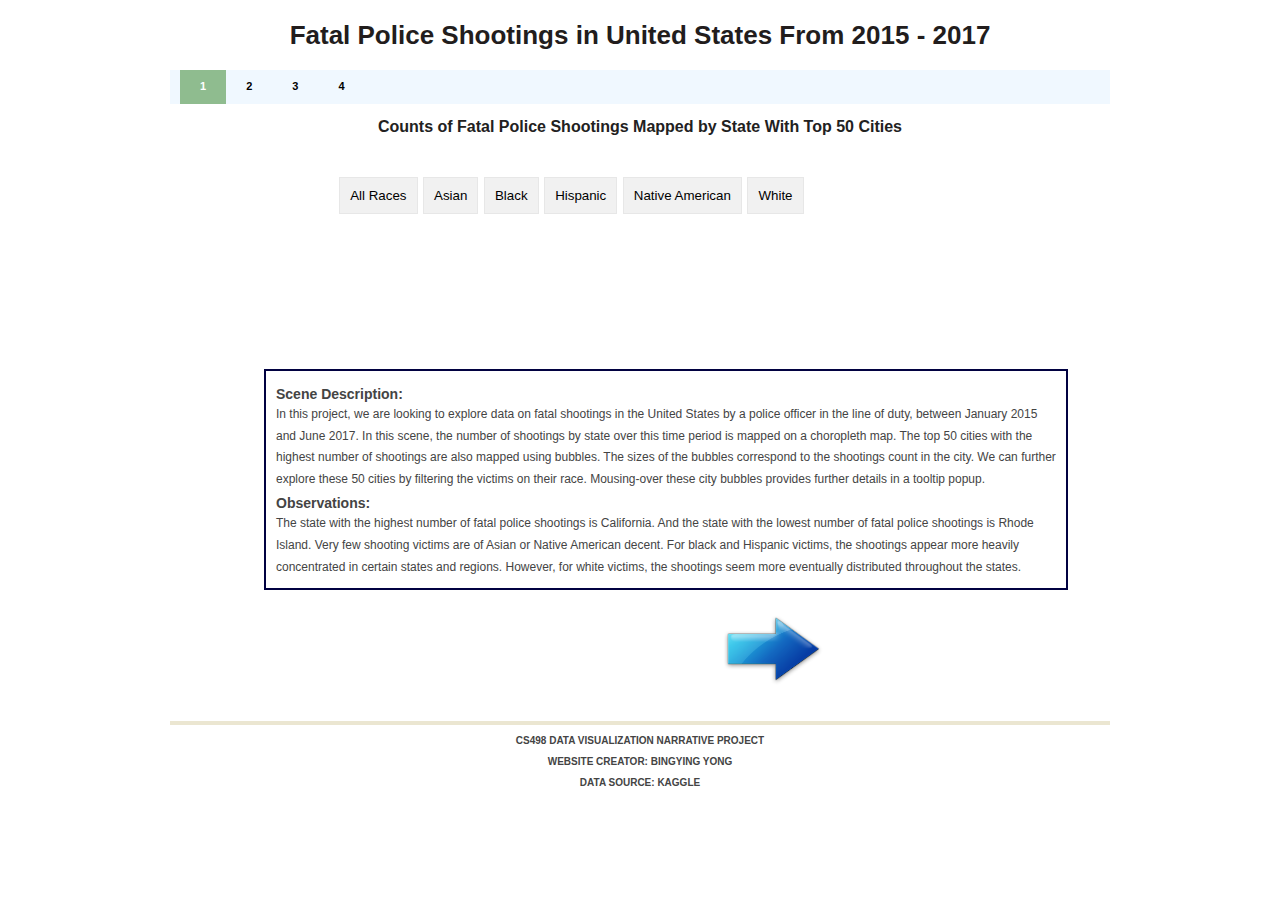
<file: index.html>
<!DOCTYPE html>
<html>

<!-- set head -->
<head>

<meta charset="utf-8">

<!-- Load d3 -->
<script src="https://d3js.org/d3.v4.js"></script>

<!-- set title -->
<title>CS498 Data Visualization Narrative Project</title>
  
<!-- set style -->
<link href="style.css" rel="stylesheet" type="text/css" media="screen" />
<style type="text/css">
  body,td,th {
	font-family: Verdana, Geneva, sans-serif;
	font-size: 20px;
  }
</style>
</head>

<!-- set body -->
<body>

  <!-- set title -->
  <div id="header">
      <h4>Fatal Police Shootings in United States From 2015 - 2017</h4>
  </div>

  <!-- set menu -->
  <div id="menu">
      <ul>
          <li class="current_page_item"><a href="index.html">1</a></li>
          <li><a href="topten.html">2</a></li>
          <li><a href="line.html">3</a></li>         
          <li><a href="scatter.html">4</a></li>
    </ul>
  </div>

  <!-- set page / main content -->
  <div id="page">       
    <div id ="content">
      <div class="post">

        <!-- set title of visualization -->
        <div id = "centertitle">
            <a>Counts of Fatal Police Shootings Mapped by State With Top 50 Cities</a>  
        </div>
      
        <!-- create buttons to filter map by race -->
        <div id = "buttonrow2">
        <div>
            <button class="button" onclick="filterSelection('All')">All Races</button>
            <button class="button" onclick="filterSelection('Asian')">Asian</button>
            <button class="button" onclick="filterSelection('Black')">Black</button>
            <button class="button" onclick="filterSelection('Hispanic')">Hispanic</button>
            <button class="button" onclick="filterSelection('Native American')">Native American</button>
            <button class="button" onclick="filterSelection('White')">White</button>
        
        </div>

        <svg></svg>


        <script>
          filterSelection("All");

          function filterSelection (category){

            d3.selectAll("svg > *").remove();

            // set the dimensions and margins of the graph
            var margin = {top: 20, right: 0, bottom: 0, left: 0},
                width = 780 - margin.left - margin.right,
                height = 660 - margin.top - margin.bottom;

            //create SVG element
            var svg = d3.select("svg")
              .attr("width", width + margin.left + margin.right)
              .attr("height", height + margin.top + margin.bottom)
              .append("g")
              .attr("transform",
                    "translate(" + margin.left + "," + margin.top + ")");


            
            var projection = d3.geoAlbersUsa()
                  .translate([width/2, height/2]);

            //create path
            var path = d3.geoPath(projection);
            
            //set the color scale for the choropleth map
            var color =  d3.scaleLinear()
              .domain([0, 10, 25, 50, 100, 450])
              .range(["#e6eeff", "#b3ccff", "#4d88ff", "#0055ff", "#003cb3", "#001a4d"]);
   
            // Add a scale for bubble size
            var size = d3.scaleLinear()
              .domain([1,31])  
              .range([1, 30])  


            //load in GeoJSON data for US at state level
            d3.json("https://raw.githubusercontent.com/byyong/NarrativeProject/master/us-states.json", function(json) 
            {

              //load in csv data for # of shootings per state
              d3.csv("https://raw.githubusercontent.com/byyong/NarrativeProject/master/CountbyState.csv", function(data) 
              {

                var max = d3.max(data, function(d) { return +d.value;} );
                var min = d3.min(data, function(d) { return +d.value;} );

                //merge the csv data and GeoJSON
                for (var i = 0; i < data.length; i++) 
                {
                      
                  //get state name
                  var mystate = data[i].state;
                  
                  //get count. convert to float
                  var statevalue = parseFloat(data[i].value);

                  //get state abbrev
                  var stateabbrev = data[i].Abbrev;
              
                  //get the corresponding state inside the GeoJSON
                  for (var j = 0; j < json.features.length; j++) 
                  {
                    //get the state name in GeoJson
                    var jsonState = json.features[j].properties.name;
              
                    //set the count in Json for the state
                    if (mystate == jsonState) 
                    {
                      json.features[j].properties.value = statevalue;
                      json.features[j].properties.abbrev = stateabbrev;
                      
                      break;
                        
                    }
                  }		
                }        


                //define a linear gradient legend
                var linearGradient = svg.append('linearGradient')
                    .attr('id', 'linear-gradient')
                      .attr("x1", "0%")
                      .attr("y1", "0%")
                      .attr("x2", "100%")
                      .attr("y2", "0%");

                //add the color definitions corresponding to the data points in percentage format
                linearGradient.selectAll("stop")
                  .data([
                    {offset: "0%", color: "#e6eeff"},
                    {offset: "2.5%", color: "#b3ccff"},
                    {offset: "6.25%", color: "#4d88ff"},
                    {offset: "12.5%", color: "#0055ff"},
                    {offset: "25%", color: "#003cb3"},
                    {offset: "100%", color: "#001a4d"}
                  ])
                  .enter().append("stop")
                  .attr("offset", function(d) { 
                    return d.offset; 
                  })
                  .attr("stop-color", function(d) { 
                    return d.color; 
                  });

                //add a title to the legend
                svg.append("text")
                  .attr("class", "legendTitle")
                  .attr("x", 0)
                  .attr("y", 20)
                  .style("text-anchor", "left")
                  .style("font-size", "12px")
                  .text("# of Fatal Police Shootings");

                //fill in a rectangle with the gradient
                svg.append("rect")
                  .attr("x", 0)
                  .attr("y", 30)
                  .attr("width", 500)
                  .attr("height", 15)
                  .style("fill", "url(#linear-gradient)");

                //create an axis for the legend and apply
                var legendaxis = d3.scaleLinear()
                  .domain([0, 450])
                  .range([0, 500]);

                svg
                  .attr("class", "axis")
                  .append("g")
                  .attr("transform", "translate(0, 40)")
                  .call(d3.axisBottom(legendaxis));



                //create one path per GeoJSON feature
                svg.append("g").selectAll("path")
                    .data(json.features)
                    .enter()
                    .append("path")
                    .attr("d", path)
                    .style("fill", function(d) 
                    {
                        //Get count value
                        var value = d.properties.value;
                        
                        //get the corresponding color
                        return color(value);
                    })

                //add state label
                svg.append("g").selectAll("statelabel")
                    .data(json.features)
                    .enter()
                    .append("text")
                    .attr("transform", function(d) {return "translate(" + path.centroid(d) + ")";})
                    .text(function(d) {return d.properties.abbrev})
                    .style("font-size", "12px")

                  //add annotations for max and min states 
                                  //add annotation box
                svg.append("rect")
                    .attr("x", 0).attr("y", 400)
                    .attr("width", 140)
                    .attr("height", 50)
                    .attr("stroke", "#c46608")
                  	.attr("fill-opacity","0")
                  svg.append("line")
                      .attr("x1", 40)
                      .attr("x2", 40)
                      .attr("y1", 350)
                      .attr("y2", 400)
                      .attr("stroke", "grey")
                      .attr("stroke-dasharray", "4")
                  svg.append("text")
                      .attr("x", 1)
                      .attr("y", 420)
                      .style("font-size", "12px")
                      .text("Max State: California")
                    svg.append("text")
                      .attr("x", 1)
                      .attr("y", 440)
                      .style("font-size", "12px")
                      .text(max + " Shootings")

                  svg.append("rect")
                    .attr("x", 598).attr("y", 90)
                    .attr("width", 155)
                    .attr("height", 50)
                    .attr("stroke", "#c46608")
                  	.attr("fill-opacity","0")
                  svg.append("line")
                      .attr("x1", 680)
                      .attr("x2", 740)
                      .attr("y1", 140)
                      .attr("y2", 210)
                      .attr("stroke", "grey")
                      .attr("stroke-dasharray", "4")
                  svg.append("text")
                      .attr("x", 600)
                      .attr("y", 110)
                      .style("font-size", "12px")
                      .text("Min State: Rhode Island")
                    svg.append("text")
                      .attr("x", 600)
                      .attr("y", 130)
                      .style("font-size", "12px")
                      .text(min + " Shootings")


                d3.csv("https://raw.githubusercontent.com/byyong/NarrativeProject/master/CountbyRace.csv", function(d2) {

  
                  //add circles representing the top 50 cities by killing count
                  svg.selectAll("circle")
                    .data(d2)
                    .enter()
                    .filter(function(d) {return d.Race == category})
                    .append("circle")
                      .attr("cx", function(d){ return projection([parseInt(d.Lon), parseInt(d.Lat)])[0]; })
                      .attr("cy", function(d){ return projection([parseInt(d.Lon), parseInt(d.Lat)])[1]; })
                      .attr("r", function(d){ return size(parseInt(d.Count)); })
                      .style("fill", "#c46608")
                      .attr("stroke", "#c46608")
                      .attr("stroke-width", 0.3)
                      .attr("fill-opacity", 0.7)

                      .append("title")
                      .text(function(d) {
                          return d.City + "\nRace: " + d.Race + "\n" + parseInt(d.Count) + " fatal shootings";
                        });

                });

              });
            });
          }

          // Add active class to the current button
          var header = document.getElementById("buttonrow2");
          var buttons = header.getElementsByClassName("button");
          for (var i = 0; i < buttons.length; i++) 
          {
            buttons[i].addEventListener("click", function() 
            {
              var current = document.getElementsByClassName("active");
              current[0].className = current[0].className.replace(" active", "");
              this.className += " active";
            });
          }

        </script>

    </div>
  </div>

     <!-- set text box for additional details -->
      <div id = "centertext">
        <a>Scene Description: </a>
        <p>In this project, we are looking to explore data on fatal shootings in the United States by a police officer in the line of duty, between January 2015 and June 2017. In this scene, the number of shootings by state over this time period is mapped on a choropleth map. The top 50 cities with the highest number of shootings are also mapped using bubbles. The sizes of the bubbles correspond to the shootings count in the city. We can further explore these 50 cities by filtering the victims on their race. Mousing-over these city bubbles provides further details in a tooltip popup. </p>
        <a>Observations: </a>
        <p>The state with the highest number of fatal police shootings is California. And the state with the lowest number of fatal police shootings is Rhode Island. Very few shooting victims are of Asian or Native American decent. For black and Hispanic victims, the shootings appear more heavily concentrated in certain states and regions. However, for white victims, the shootings seem more eventually distributed throughout the states.  </p>
    
      </div>
  
      <!-- set forward and backward buttons -->
      <div id ="buttonrow"> 
  
        <div class="columnleft ">
          <p><img src="blank.jpg" alt="" width="100" height="70" /></a></p>
        </div>
        <div class="columnright">
            <p><a href="topten.html"><img src="right.png" alt="" width="100" height="70" /></a></p>
        </div>
      </div>


      
    </div>
  </div>
  <!-- end main page -->

  <!-- clear style -->
  <div style="clear: both;"></div>

  <!-- set footer -->
  <div id="footer">
    <p>CS498 Data Visualization Narrative Project</p>
    <p>Website Creator: Bingying Yong</p>
    <p><a href="https://www.kaggle.com/kwullum/fatal-police-shootings-in-the-us">Data Source: Kaggle</a></p>
  </div>
</body>
</html>
</file>
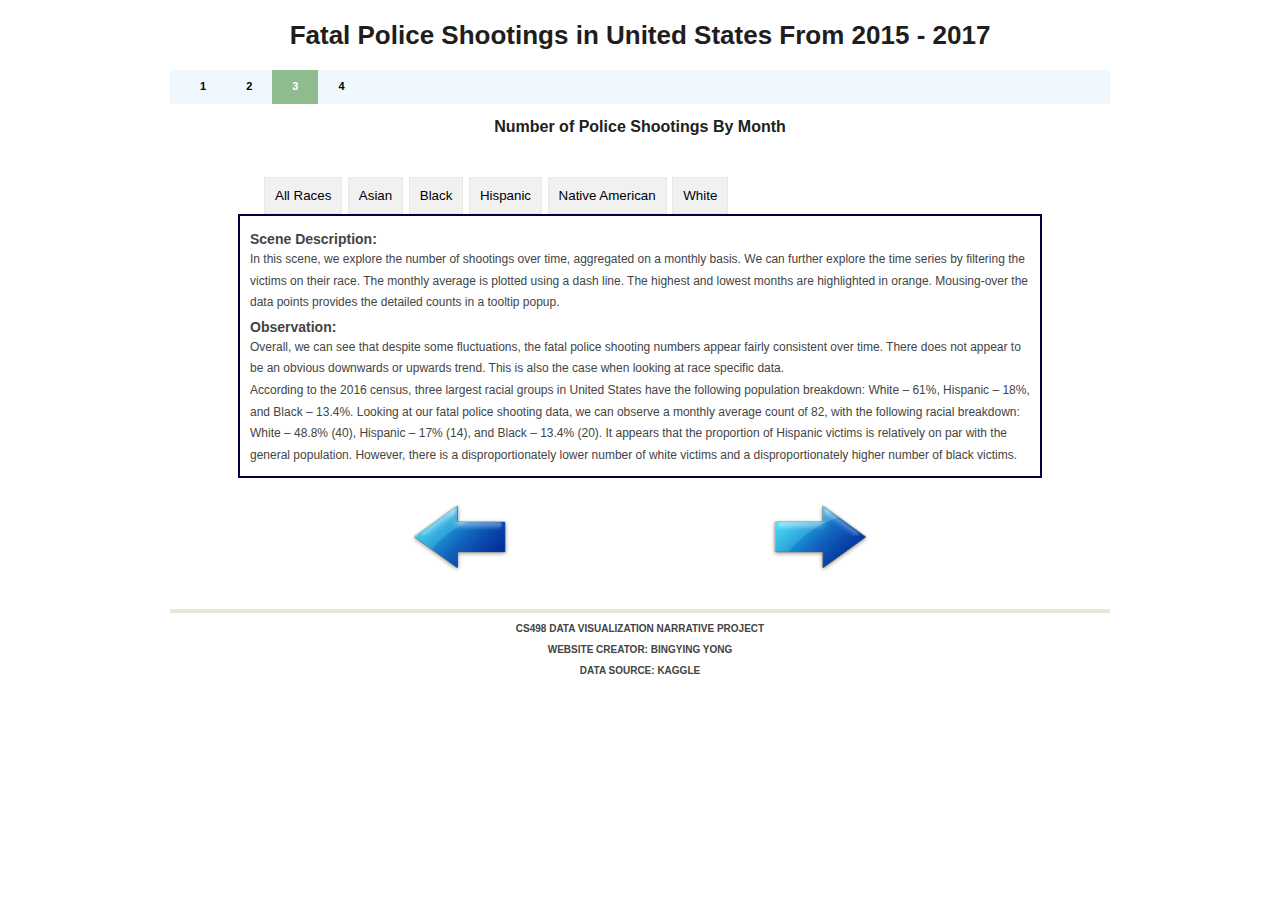
<file: line.html>
<!DOCTYPE html>
<html>

<!-- set head -->
<head>

<meta charset="utf-8">

<!-- Load d3 -->
<script src="https://d3js.org/d3.v4.js"></script>

<!-- set title -->
<title>CS498 Data Visualization Narrative Project</title>
  
<!-- set style -->
<link href="style.css" rel="stylesheet" type="text/css" media="screen" />
<style type="text/css">
  body,td,th {
	font-family: Verdana, Geneva, sans-serif;
	font-size: 20px;
  }
</style>
</head>

<!-- set body -->
<body>

  <!-- set title -->
  <div id="header">
      <h4>Fatal Police Shootings in United States From 2015 - 2017</h4>
  </div>

  <!-- set menu -->
  <div id="menu">
      <ul>
          <li><a href="index.html">1</a></li>
          <li ><a href="topten.html">2</a></li>
          <li class="current_page_item"><a href="line.html">3</a></li>
          <li><a href="scatter.html">4</a></li>
    </ul>
  </div>

  <!-- set page / main content -->
  <div id="page">       
    <div id ="content">
      <div class="post">

        <!-- set title of visualization -->
        <div id = "centertitle">
            <a>Number of Police Shootings By Month</a>  
        </div>
        <div>
            <button class="button" onclick="filterSelection('All Races')">All Races</button>
            <button class="button" onclick="filterSelection('Asian')">Asian</button>
            <button class="button" onclick="filterSelection('Black')">Black</button>
            <button class="button" onclick="filterSelection('Hispanic')">Hispanic</button>
            <button class="button" onclick="filterSelection('Native American')">Native American</button>
            <button class="button" onclick="filterSelection('White')">White</button>
          
        </div>

        <div id="myvisualization"></div>


        <script>

          filterSelection("All Races");

          function filterSelection (category){

            d3.selectAll("#myvisualization > *").remove();

            // set the dimensions and margins of the graph
            var margin = {top: 10, right: 30, bottom: 50, left: 50},
                width = 780 - margin.left - margin.right,
                height = 660 - margin.top - margin.bottom;

            //create SVG element
            var svg = d3.select("#myvisualization").append("svg")
              .attr("width", width + margin.left + margin.right)
              .attr("height", height + margin.top + margin.bottom)
              .append("g")
              .attr("transform",
                    "translate(" + margin.left + "," + margin.top + ")");

              
            //load in csv
            d3.csv("https://raw.githubusercontent.com/byyong/NarrativeProject/master/timeseries.csv", function(data) {
              
                //change value to number format
                data.forEach(function(d) {
                    d.value = +d.value;
                });

                
                // sort data by date ascending
                data.sort(function(a, b) {
                    return a.date - b.date;
                });

                //get subset of data for top10
                var subsetdata = data.filter(function (d){
                    return d.race == category;
                });

                //get average, max, and min monthly shooting
                var avgcount = d3.mean(subsetdata, function(d) { return +d.value;} );
                var max = d3.max(subsetdata, function(d) { return +d.value;} );
                var min = d3.min(subsetdata, function(d) { return +d.value;} );

                //set axis
                var x = d3.scaleBand()
                    .domain(subsetdata.map(function(d) {return d.date; }))
                    .range([0, width ])
                    .padding(0.2);

                svg.append("g")
                    .attr("transform", "translate(0," + height + ")")
                    .call(d3.axisBottom(x))
                    .selectAll("text")
                    .style("text-anchor", "end")
                    .attr("y", 0)
                    .attr("x", -10)
                    .attr("transform", "rotate(-60)");

                var y = d3.scaleLinear()
                    .domain([0, d3.max(subsetdata, function(d) {return d.value; })])
                    .range([height, 0]);

                svg.append("g")
                    .call(d3.axisLeft(y)
                    .tickFormat(function(d){
                          if ( d % 1 === 0 ) {
                            return d3.format('.0f')(d);
                          }else {return '';}
                      }));


                svg.append("text")
                    .attr("transform", "rotate(-90)")
                    .attr("y", 0 - margin.left)
                    .attr("x", 0 - (height / 2))
                    .attr("dy", "0.75em")
                    .attr("font-size", "12px")
                    .style("text-anchor", "middle")
                    .text("# of Fatal Police Shootings");     

                //add the line
                svg.append("path")
                .datum(subsetdata)
                .attr("fill", "none")
                .attr("stroke", "#002b80")
                .attr("stroke-width", 1.5)
                .attr("d", d3.line()
                    .x(function(d) { return x(d.date) })
                    .y(function(d) { return y(d.value) })
                    )

                //add the points
                svg
                .append("g")
                .selectAll("circle")
                .data(subsetdata)
                .enter()
                .append("circle")
                    .attr("cx", function(d) { return x(d.date) } )
                    .attr("cy", function(d) { return y(d.value) } )
                    .attr("r", 5)
                    .attr("fill", "#002b80")
                .append("title")
                .text(function(d) {
                    return d.date + ": " + d.value + " Police Shootings";
                    });   

                  //highlight max and min
                  svg
                .append("g")
                .selectAll("circle")
                .data(subsetdata)
                .enter()
                .filter(function(d) { return (d.value == max || d.value == min); })
                .append("circle")
                    .attr("cx", function(d) { return x(d.date) } )
                    .attr("cy", function(d) { return y(d.value) } )
                    .attr("r", 5)
                    .attr("fill", "#c46608")
                .append("title")
                .text(function(d) {
                    return d.date + ": " + d.value + " Police Shootings";
                    });   



                  //add a horizontal line to represent the avg monthly count
                  svg
                    .append("line")
                      .data(subsetdata)
                      .attr("x1", 0)
                      .attr("x2", 780 - margin.left - margin.right)
                      .attr("y1", y(avgcount))
                      .attr("y2", y(avgcount))
                      .attr("stroke", "grey")
                      .attr("stroke-dasharray", "4")
                  svg.append("text")
                      .attr("x", 600)
                      .attr("y", y(avgcount)-2)
                    .style("font-size", "12px")
                    .text("Monthly Average")
     
                //add annotation box
                svg.append("rect")
                    .attr("x", 10).attr("y", 500)
                    .attr("width", 500)
                    .attr("height", 90)
                    .attr("stroke", "#c46608")
                    .attr("fill-opacity","0")
                 svg.append("text")
                    .attr("x", 25).attr("y", 530)
                    .style("font-size", "12px")
                    .text(
                      "Average # of fatal police shootings per month: " + Math.round(avgcount) + " (dash line)" )
                  svg.append("text")
                    .attr("x", 25).attr("y", 550)
                    .style("font-size", "12px")
                    .text("Maximum # of fatal police shootings per month: " + max  + " (highlighted in orange)" ) 
                  svg.append("text")
                    .attr("x", 25).attr("y", 570)
                    .style("font-size", "12px")
                    .text("Minimum # of fatal police shootings per month: " + min  + " (highlighted in orange)" ) 

            });


          };

          // Add active class to the current button
          var header = document.getElementById("buttonrow2");
          var buttons = header.getElementsByClassName("button");
          for (var i = 0; i < buttons.length; i++) 
          {
            buttons[i].addEventListener("click", function() 
            {
            var current = document.getElementsByClassName("active");
            current[0].className = current[0].className.replace(" active", "");
            this.className += " active";
            });
          }

        </script>

    </div>
  </div>

     <!-- set text box for additional details -->
      <div id = "centertext">
        <a>Scene Description: </a>
        <p>In this scene, we explore the number of shootings over time, aggregated on a monthly basis. We can further explore the time series by filtering the victims on their race. The monthly average is plotted using a dash line. The highest and lowest months are highlighted in orange. Mousing-over the data points provides the detailed counts in a tooltip popup. </p>
        <a>Observation: </a>
        <p>Overall, we can see that despite some fluctuations, the fatal police shooting numbers appear fairly consistent over time. There does not appear to be an obvious downwards or upwards trend. This is also the case when looking at race specific data.</p>
        <p>According to the 2016 census, three largest racial groups in United States have the following population breakdown: White – 61%, Hispanic – 18%, and Black – 13.4%. Looking at our fatal police shooting data, we can observe a monthly average count of 82, with the following racial breakdown: White – 48.8% (40), Hispanic – 17% (14), and Black – 13.4% (20). It appears that the proportion of Hispanic victims is relatively on par with the general population. However, there is a disproportionately lower number of white victims and a disproportionately higher number of black victims.</p>
    
      </div>
  
      <!-- set forward and backward buttons -->
      <div id ="buttonrow"> 
  
        <div class="columnleft ">
            <p><a href="topten.html"><img src="left.png" alt="" width="100" height="70" /></a></p>
        </div>
        <div class="columnright">
            <p><a href="scatter.html"><img src="right.png" alt="" width="100" height="70" /></a></p>
        </div>
      </div>
    </div>
  </div>
  <!-- end main page -->

  <!-- clear style -->
  <div style="clear: both;"></div>

  <!-- set footer -->
  <div id="footer">
    <p>CS498 Data Visualization Narrative Project</p>
    <p>Website Creator: Bingying Yong</p>
    <p><a href="https://www.kaggle.com/kwullum/fatal-police-shootings-in-the-us">Data Source: Kaggle</a></p>
  </div>
</body>
</html>
</file>
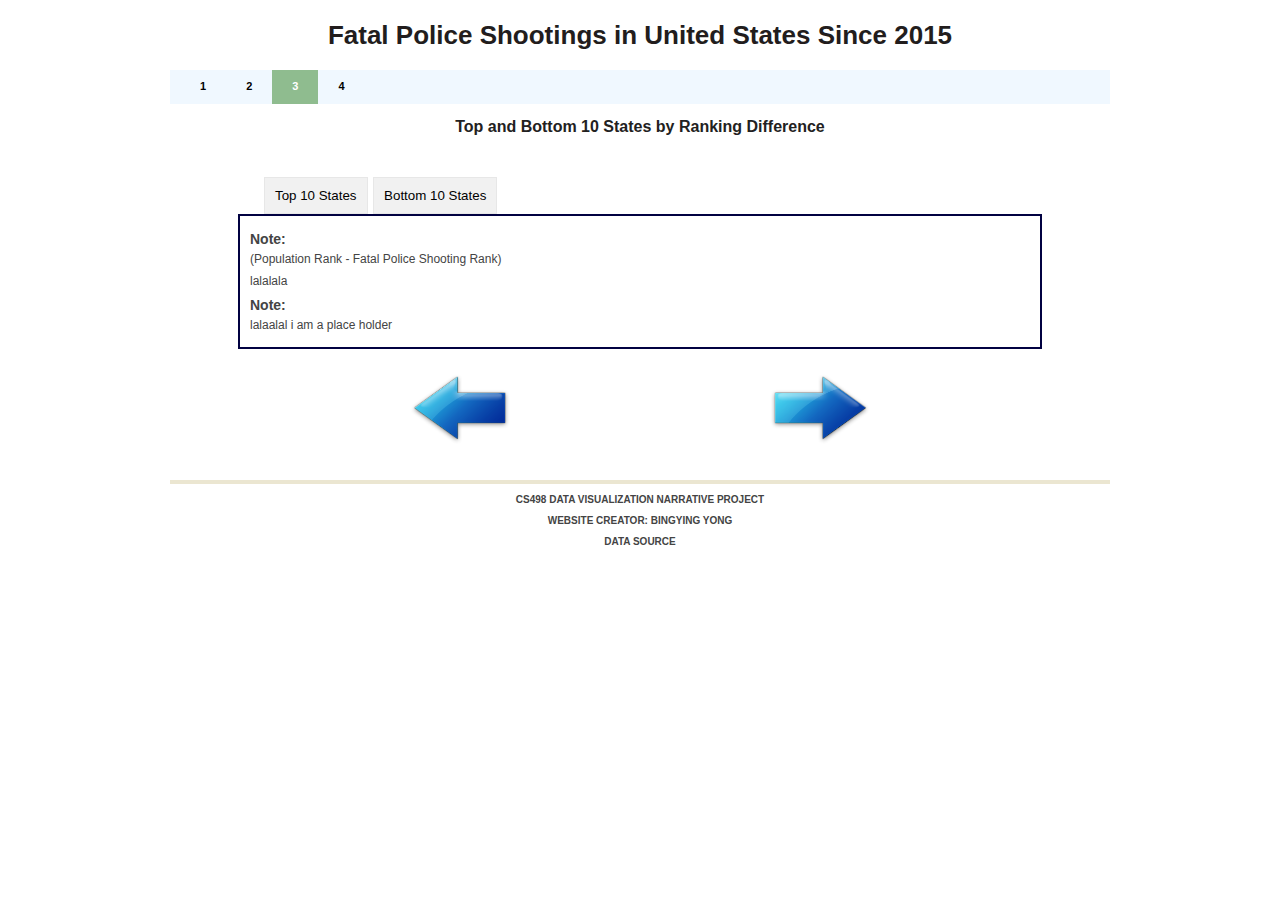
<file: rankdiff.html>
<!DOCTYPE html>
<html>

<!-- set head -->
<head>

<meta charset="utf-8">

<!-- Load d3 -->
<script src="https://d3js.org/d3.v4.js"></script>

<!-- set title -->
<title>CS498 Data Visualization Narrative Project</title>
  
<!-- set style -->
<link href="style.css" rel="stylesheet" type="text/css" media="screen" />
<style type="text/css">
  body,td,th {
	font-family: Verdana, Geneva, sans-serif;
	font-size: 20px;
  }
</style>
</head>

<!-- set body -->
<body>

  <!-- set title -->
  <div id="header">
      <h4>Fatal Police Shootings in United States Since 2015</h4>
  </div>

  <!-- set menu -->
  <div id="menu">
      <ul>
          <li><a href="index.html">1</a></li>
          <li><a href="topten.html">2</a></li>
          <li class="current_page_item"><a href="rankdiff.html">3</a></li>      
          <li><a href="scatter.html">4</a></li>
    </ul>
  </div>

  <!-- set page / main content -->
  <div id="page">       
    <div id ="content">
      <div class="post">

        <!-- set title of visualization -->
        <div id = "centertitle">
            <a>Top and Bottom 10 States by Ranking Difference</a>
        </div>
        <div>
            <button class="button" onclick="filterSelection('Top 10')">Top 10 States</button>
            <button class="button" onclick="filterSelection('Bottom 10')">Bottom 10 States</button>
        
        </div>

        <div id="myvisualization"></div>


        <script>

          filterSelection("Top 10");

          function filterSelection (category){

            d3.selectAll("#myvisualization > *").remove();

            // set the dimensions and margins of the graph
            var margin = {top: 30, right: 30, bottom: 30, left: 60},
                width = 780 - margin.left - margin.right,
                height = 660 - margin.top - margin.bottom;

            //create SVG element
            var svg = d3.select("#myvisualization").append("svg")
              .attr("width", width + margin.left + margin.right)
              .attr("height", height + margin.top + margin.bottom)
              .append("g")
              .attr("transform",
                    "translate(" + margin.left + "," + margin.top + ")");

              
            //load in csv
            d3.csv("https://raw.githubusercontent.com/byyong/NarrativeProject/master/staterankdiff.csv", function(data) {
              
              //change value to number format
              data.forEach(function(d) {
                d.rankdiff = +d.rankdiff;
              });

              if (category == 'Top 10'){

              
                // sort data descending
                data.sort(function(a, b) {
                  return b.rankdiff - a.rankdiff;
                });

                //get subset of data for top10
                var subsetdata = data.filter(function (d){
                    return d.group == category;
                });

                //set axis
                var x = d3.scaleBand()
                  .domain(subsetdata.map(function(d) {return d.state; }))
                  .range([0, width ])
                  .padding(0.2);

                svg.append("g")
                  .attr("transform", "translate(0," + height + ")")
                  .call(d3.axisBottom(x));

                // Add Y axis
                var y = d3.scaleLinear()
                  .domain([0, d3.max(subsetdata, function(d) {return d.rankdiff; })])
                  .range([height, 0]);

                svg.append("g")
                  .call(d3.axisLeft(y));

                svg.append("text")
                    .attr("transform", "rotate(-90)")
                    .attr("y", 0 - margin.left)
                    .attr("x",0 - (height / 2))
                    .attr("dy", "0.75em")
                    .attr("font-size", "12px")
                    .style("text-anchor", "middle")
                    .text("Ranking Diff (Population Rank - Police Shooting Rank)");   

                svg.append("g").selectAll("bar")
                .data(subsetdata)
                .enter().append("rect")
                .style("fill", "#002b80")
                .attr("x", function(d) { return x(d.state); })
                .attr("width", x.bandwidth())
                .attr("y", function(d) { return y(d.rankdiff); })
                .attr("height", function(d) { return height - y(d.rankdiff); })
                .append("title")
                .text(function(d) {
                    return d.state + "\nPolice Shooting Rank: " + d.rank + "\nPopulation Rank: " + d.poprank + "\nRank Difference: " + d.rankdiff;
                }); 

              }else{

                // sort data ascending
                data.sort(function(a, b) {
                  return a.rankdiff - b.rankdiff;
                });

                //get subset of data for bottom 10
                var subsetdata = data.filter(function (d){
                    return d.group == category;
                });

                //set axis
                var x = d3.scaleBand()
                  .domain(subsetdata.map(function(d) {return d.state; }))
                  .range([0, width ])
                  .padding(0.2);

                svg.append("g")
                  .attr("transform", "translate(0," + 0 + ")")
                  .call(d3.axisTop(x));

                // Add Y axis
                var y = d3.scaleLinear()
                  .domain([d3.min(subsetdata, function(d) {return d.rankdiff; }), 0])
                  .range([height, 0]);

                svg.append("g")
                  .call(d3.axisLeft(y));
      
                svg.append("text")
                    .attr("transform", "rotate(-90)")
                    .attr("y", 0 - margin.left)
                    .attr("x",0 - (height / 2))
                    .attr("dy", "0.75em")
                    .attr("font-size", "12px")
                    .style("text-anchor", "middle")
                    .text("Ranking Diff (Population Rank - Police Shooting Rank)");   

                svg.append("g").selectAll("bar")
                .data(subsetdata)
                .enter().append("rect")
                .style("fill", "#c46608")
                .attr("x", function(d) { return x(d.state); })
                .attr("width", x.bandwidth())
                .attr("y", function(d) { return 0; })   
                .attr('height', d => Math.abs(y(d.rankdiff) - y(0)))            
                .append("title")
                .text(function(d) {
                    return d.state + "\nPolice Shooting Rank: " + d.rank + "\nPopulation Rank: " + d.poprank + "\nRank Difference: " + d.rankdiff;
                });  

              }

            });

          };

          // Add active class to the current button
          var header = document.getElementById("buttonrow2");
          var btns = header.getElementsByClassName("button");
          for (var i = 0; i < btns.length; i++) {
            btns[i].addEventListener("click", function() {
            var current = document.getElementsByClassName("active");
            current[0].className = current[0].className.replace(" active", "");
            this.className += " active";
            });
          }

        </script>

    </div>
  </div>

     <!-- set text box for additional details -->
      <div id = "centertext">
        <a>Note: </a>
        <p>(Population Rank - Fatal Police Shooting Rank)</p>
        <p>lalalala</p>
        <a>Note: </a>
        <p>lalaalal i am a place holder</p>
    
      </div>
  
      <!-- set forward and backward buttons -->
      <div id ="buttonrow"> 
  
        <div class="columnleft ">
            <p><a href="topten.html"><img src="left.png" alt="" width="100" height="70" /></a></p>
        </div>
        <div class="columnright">
            <p><a href="scatter.html"><img src="right.png" alt="" width="100" height="70" /></a></p>
        </div>
      </div>
    </div>
  </div>
  <!-- end main page -->

  <!-- clear style -->
  <div style="clear: both;"></div>

  <!-- set footer -->
  <div id="footer">
    <p>CS498 Data Visualization Narrative Project</p>
    <p>Website Creator: Bingying Yong</p>
    <p><a href="https://www.kaggle.com/kwullum/fatal-police-shootings-in-the-us">Data Source</a></p>
  </div>
</body>
</html>
</file>
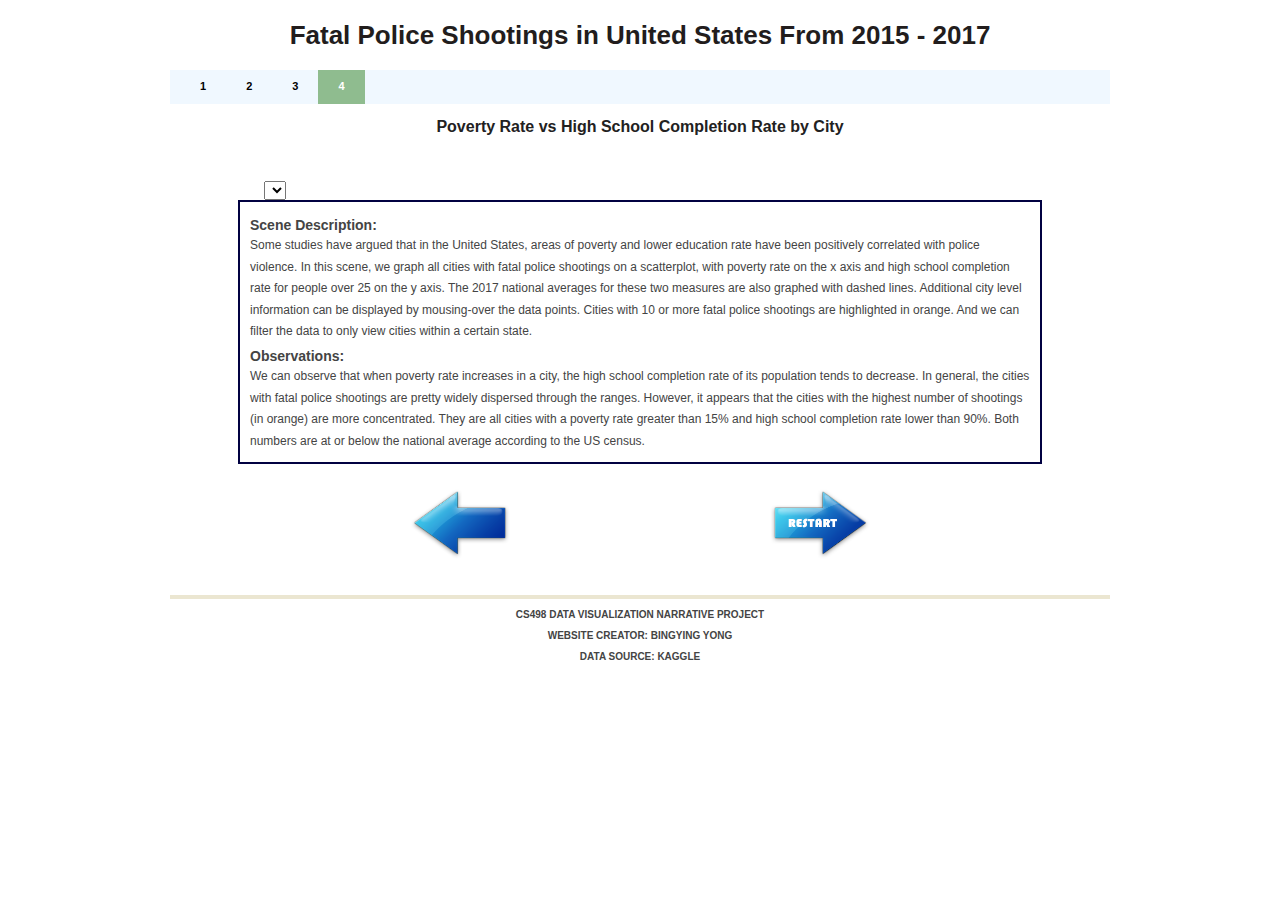
<file: scatter.html>
<!DOCTYPE html>
<html>

<!-- set head -->
<head>

<meta charset="utf-8">

<!-- Load d3 -->
<script src="https://d3js.org/d3.v4.js"></script>

<!-- set title -->
<title>CS498 Data Visualization Narrative Project</title>
  
<!-- set style -->
<link href="style.css" rel="stylesheet" type="text/css" media="screen" />
<style type="text/css">
  body,td,th {
	font-family: Verdana, Geneva, sans-serif;
	font-size: 20px;
  }
</style>
</head>

<!-- set body -->
<body>

  <!-- set title -->
  <div id="header">
      <h4>Fatal Police Shootings in United States From 2015 - 2017</h4>
  </div>

  <!-- set menu -->
  <div id="menu">
      <ul>
          <li><a href="index.html">1</a></li>
          <li><a href="topten.html">2</a></li>
          <li><a href="line.html">3</a></li>
          <li class="current_page_item"><a href="scatter.html">4</a></li>
    </ul>
  </div>

  <!-- set page / main content -->
  <div id="page">       
    <div id ="content">
      <div class="post">

        <!-- set title of visualization -->
        <div id = "centertitle">
            <a>Poverty Rate vs High School Completion Rate by City</a>  
        </div>
        <div>
            <select id="selectButton"></select>

        </div>

        <div id="myvisualization"></div>


        <script>

            // set the dimensions and margins of the graph
            var margin = {top: 30, right: 30, bottom: 60, left: 60},
                width = 780 - margin.left - margin.right,
                height = 660 - margin.top - margin.bottom;

            //create SVG element
            var svg = d3.select("#myvisualization").append("svg")
              .attr("width", width + margin.left + margin.right)
              .attr("height", height + margin.top + margin.bottom)
              .append("g")
              .attr("transform",
                    "translate(" + margin.left + "," + margin.top + ")");

            //Read the data
            d3.csv("https://raw.githubusercontent.com/byyong/NarrativeProject/master/scatterplot.csv", function(data) 
            {

                //change values to number format
                data.forEach(function(d) {
                    d.percent_completed_hs = +d.percent_completed_hs;
                    d.poverty_rate = +d.poverty_rate;
                });

                //get list of states
                var statelist = d3.map(data, function(d){return(d.State)}).keys()

                //create a color scale based on shooting count
                var color = d3.scaleOrdinal()
                    .domain(["<10", ">=10"])
                    .range([ "#80aaff", "#c46608"])

                //create color legends
                svg.append("rect")
                    .attr("x", 10).attr("y", 523)
                    .attr("width", 10)
                    .attr("height", 10)
                    .style("fill", "#80aaff")
                svg.append("rect")
                .attr("x", 10).attr("y", 553)
                    .attr("width", 10)
                    .attr("height", 10)
                    .style("fill", "#c46608")
                svg.append("text")
                    .attr("x", 25).attr("y", 530)
                    .text("Cities With Less than 10 fatal police shootings")
                    .style("font-size", "12px")
                    .attr("alignment-baseline","middle")
                svg.append("text")
                    .attr("x", 25).attr("y", 560)
                    .text("Cities With 10 or more fatal police shootings")
                    .style("font-size", "12px")
                    .attr("alignment-baseline","middle")
                    
                // add the options to the button
                d3.select("#selectButton")
                .selectAll('myOptions')
                .data(statelist)
                .enter()
                .append('option')
                .text(function (d) { return d; })
                .attr("value", function (d) { return d; }) 

                //add X axis
                var x = d3.scaleLinear()
                .domain([0, d3.max(data, function(d) {return d.poverty_rate; })])
                .range([ 0, width ]);

                svg.append("g")
                .attr("transform", "translate(0," + height + ")")
                .call(d3.axisBottom(x));

                svg.append("text")
                    .attr("dy", "0.75em")
                    .attr("font-size", "12px")
                    .style("text-anchor", "middle")
                    .attr("x",  width / 2)
                    .attr("y", height+30)
                    .text("Poverty Rate (%)");

                //add Y axis
                var y = d3.scaleLinear()
                .domain([30, d3.max(data, function(d) {return d.percent_completed_hs; })])
                .range([ height, 0]);

                svg.append("g")
                .call(d3.axisLeft(y));

                svg.append("text")
                    .attr("transform", "rotate(-90)")
                    .attr("y", 0 - margin.left)
                    .attr("x", 0 - (height / 2))
                    .attr("dy", "0.75em")
                    .attr("font-size", "12px")
                    .style("text-anchor", "middle")
                    .text("High School Completion Rate (%)");   

                //add datapoints
                svg.append('g')
                .selectAll("circle")
                .data(data)
                .enter()
                .filter(function(d) {return d.State == statelist[0]})
                .append("circle")
                    .attr("cx", function (d) { return x(d.poverty_rate); } )
                    .attr("cy", function (d) { return y(d.percent_completed_hs); } )
                    .attr("r", 3)
                    .style("fill", function (d) { return color(d.Category)})
                .append("title")
                .text(function(d) {
                    return d.City + ", " + d.Abbrev + "\nPoverty Rate: " + d.poverty_rate + "%\nPerc Completed HS: " + d.percent_completed_hs+ "%\n# of Police Shootings: " + d.Count;
                    });   

                //add annotation line at 90% for hs completion
                svg
                    .append("line")
                      .attr("x1", 0)
                      .attr("x2", 780 - margin.left - margin.right)
                      .attr("y1", y(90))
                      .attr("y2", y(90))
                      .attr("stroke", "grey")
                      .attr("stroke-dasharray", "4")
                  svg.append("text")
                      .attr("x", 550)
                      .attr("y", y(90)+12)
                    .style("font-size", "12px")
                    .text("2017 National Average")

                //add annotation line at 12.3% for overty
                svg
                    .append("line")
                      .attr("x1", x(12.3))
                      .attr("x2", x(12.3))
                      .attr("y1", 0)
                      .attr("y2", 570)
                      .attr("stroke", "grey")
                      .attr("stroke-dasharray", "4")
                  svg.append("text")
                      .attr("x", x(12.3))
                      .attr("y", 450)
                    .style("font-size", "12px")
                    .text("2017 National Average")
                

                //function that update the chart
                function update(filterselection) {

                    //clear current plot
                    svg.selectAll("circle").remove();
                    //pass filter through data and replot
                    svg.append('g')
                        .selectAll("circle")
                        .data(data)
                        .enter()
                        .filter(function(d) {return d.State == filterselection})
                        .append("circle")
                            .attr("cx", function (d) { return x(d.poverty_rate); } )
                            .attr("cy", function (d) { return y(d.percent_completed_hs); } )
                            .attr("r", 3)
                            .style("fill", function (d) { return color(d.Category)})
                        .append("title")
                        .text(function(d) {
                            return d.City + ", " + d.Abbrev + "\nPoverty Rate: " + d.poverty_rate + "%\nPerc Completed HS: " + d.percent_completed_hs+ "%\n# of Police Shootings: " + d.Count;
                            });   
                }

                //run update function on button change
                d3.select("#selectButton").on("change", function(d) 
                {
                    //get the filter selection
                    var selectedOption = d3.select(this).property("value");

                    //run update function and pass through filter value
                    update(selectedOption);
                })

          });

</script>

    </div>
  </div>

     <!-- set text box for additional details -->
      <div id = "centertext">
        <a>Scene Description: </a>
        <p>Some studies have argued that in the United States, areas of poverty and lower education rate have been positively correlated with police violence. In this scene, we graph all cities with fatal police shootings on a scatterplot, with poverty rate on the x axis and high school completion rate for people over 25 on the y axis. The 2017 national averages for these two measures are also graphed with dashed lines. Additional city level information can be displayed by mousing-over the data points. Cities with 10 or more fatal police shootings are highlighted in orange. And we can filter the data to only view cities within a certain state.</p>
        <a>Observations: </a>
        <p>We can observe that when poverty rate increases in a city, the high school completion rate of its population tends to decrease. In general, the cities with fatal police shootings are pretty widely dispersed through the ranges. However, it appears that the cities with the highest number of shootings (in orange) are more concentrated. They are all cities with a poverty rate greater than 15% and high school completion rate lower than 90%. Both numbers are at or below the national average according to the US census. </p>
    
      </div>
  
      <!-- set forward and backward buttons -->
      <div id ="buttonrow"> 
  
        <div class="columnleft ">
            <p><a href="line.html"><img src="left.png" alt="" width="100" height="70" /></a></p>
        </div>
        <div class="columnright">
            <p><a href="index.html"><img src="restart.png" alt="" width="100" height="70" /></a></p>
        </div>
      </div>
    </div>
  </div>
  <!-- end main page -->

  <!-- clear style -->
  <div style="clear: both;"></div>

  <!-- set footer -->
  <div id="footer">
    <p>CS498 Data Visualization Narrative Project</p>
    <p>Website Creator: Bingying Yong</p>
    <p><a href="https://www.kaggle.com/kwullum/fatal-police-shootings-in-the-us">Data Source: Kaggle</a></p>
  </div>
</body>
</html>
</file>
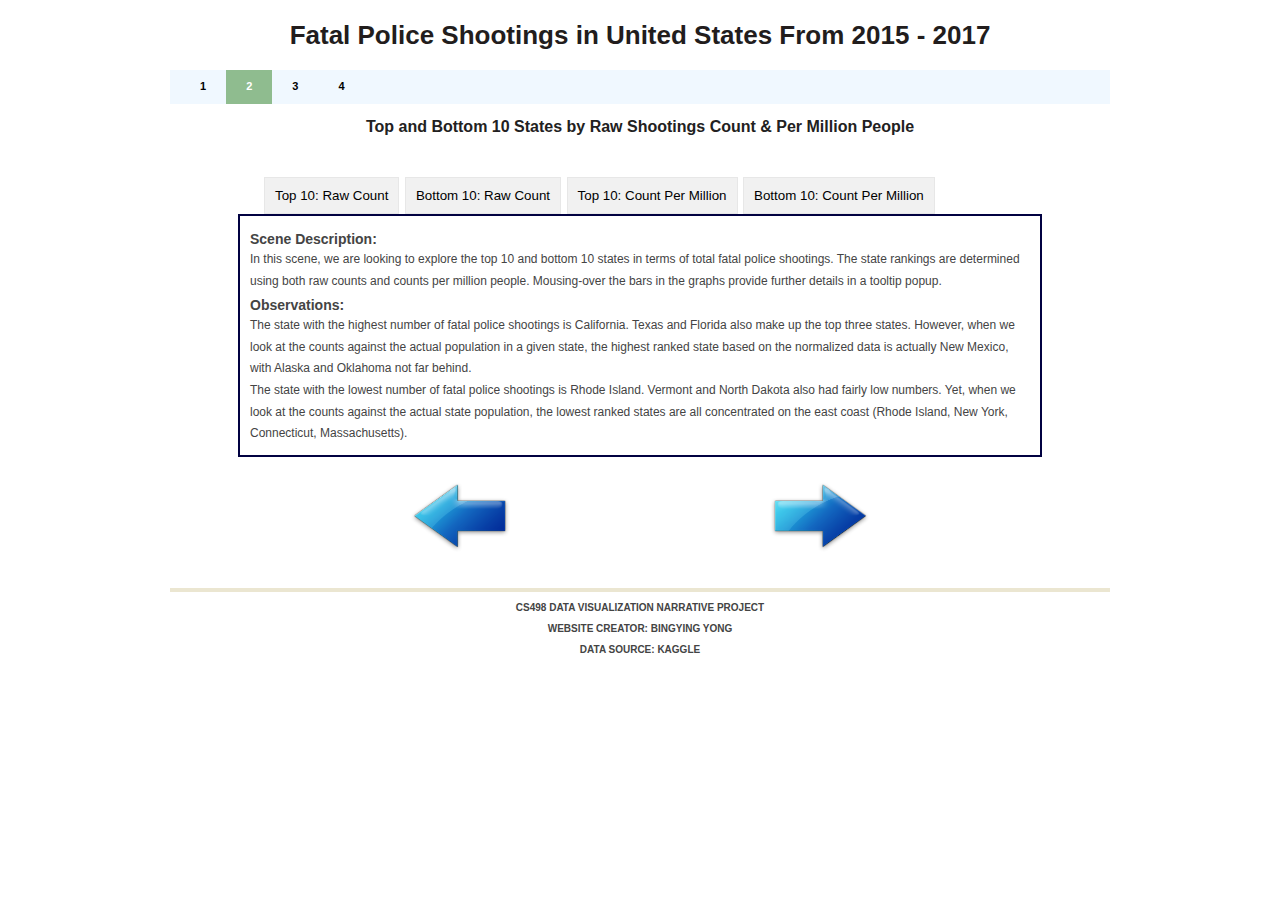
<file: topten.html>
<!DOCTYPE html>
<html>

<!-- set head -->
<head>

<meta charset="utf-8">

<!-- Load d3 -->
<script src="https://d3js.org/d3.v4.js"></script>

<!-- set title -->
<title>CS498 Data Visualization Narrative Project</title>
  
<!-- set style -->
<link href="style.css" rel="stylesheet" type="text/css" media="screen" />
<style type="text/css">
  body,td,th {
	font-family: Verdana, Geneva, sans-serif;
	font-size: 20px;
  }
</style>
</head>

<!-- set body -->
<body>

  <!-- set title -->
  <div id="header">
      <h4>Fatal Police Shootings in United States From 2015 - 2017</h4>
  </div>

  <!-- set menu -->
  <div id="menu">
      <ul>
          <li><a href="index.html">1</a></li>
          <li class="current_page_item"><a href="topten.html">2</a></li>
          <li><a href="line.html">3</a></li>
          <li><a href="scatter.html">4</a></li>
    </ul>
  </div>

  <!-- set page / main content -->
  <div id="page">       
    <div id ="content">
      <div class="post">

        <!-- set title of visualization -->
        <div id = "centertitle">
            <a>Top and Bottom 10 States by Raw Shootings Count & Per Million People</a>  
        </div>
        <div>
            <button class="button" onclick="filterSelection('Top 10')">Top 10: Raw Count</button>
            <button class="button" onclick="filterSelection('Bottom 10')">Bottom 10: Raw Count</button>
            <button class="button" onclick="filterSelection('Top 10 Per Mil')">Top 10: Count Per Million</button>
            <button class="button" onclick="filterSelection('Bottom 10 Per Mil')">Bottom 10: Count Per Million</button>
          
        </div>

        <div id="myvisualization"></div>


        <script>

          filterSelection("Top 10");

          function filterSelection (category){

            d3.selectAll("#myvisualization > *").remove();

            // set the dimensions and margins of the graph
            var margin = {top: 10, right: 30, bottom: 30, left: 50},
                width = 780 - margin.left - margin.right,
                height = 660 - margin.top - margin.bottom;

            //create SVG element
            var svg = d3.select("#myvisualization").append("svg")
              .attr("width", width + margin.left + margin.right)
              .attr("height", height + margin.top + margin.bottom)
              .append("g")
              .attr("transform",
                    "translate(" + margin.left + "," + margin.top + ")");

              
            //load in csv
            d3.csv("https://raw.githubusercontent.com/byyong/NarrativeProject/master/TenbyState.csv", function(data) {
              
              //change value to number format
              data.forEach(function(d) {
                d.value = +d.value;
              });

              if (category.match(/Top 10.*/)){

              
                // sort data descending
                data.sort(function(a, b) {
                  return b.value - a.value;
                });

                //get subset of data for top10
                var subsetdata = data.filter(function (d){
                    return d.group == category;
                });

                //set axis
                var x = d3.scaleBand()
                  .domain(subsetdata.map(function(d) {return d.state; }))
                  .range([0, width ])
                  .padding(0.2);

                svg.append("g")
                  .attr("transform", "translate(0," + height + ")")
                  .call(d3.axisBottom(x));

                // Add Y axis
                var y = d3.scaleLinear()
                  .domain([0, d3.max(subsetdata, function(d) {return d.value; })])
                  .range([height, 0]);

                svg.append("g")
                  .call(d3.axisLeft(y));

                svg.append("text")
                    .attr("transform", "rotate(-90)")
                    .attr("y", 0 - margin.left)
                    .attr("x",0 - (height / 2))
                    .attr("dy", "0.75em")
                    .attr("font-size", "12px")
                    .style("text-anchor", "middle")
                    .text("# of Fatal Police Shootings");     

                svg.append("g").selectAll("bar")
                .data(subsetdata)
                .enter().append("rect")
                .style("fill", "#002b80")
                .attr("x", function(d) { return x(d.state); })
                .attr("width", x.bandwidth())
                .attr("y", function(d) { return y(d.value); })
                .attr("height", function(d) { return height - y(d.value); })
                .append("title")
                      .text(function(d) {
                          return d.state + "\nState Rank: " + d.rank + "\n# of Shootings: " + Math.round(d.value);
                        });   


                //append annotation on max bar
                var max = d3.max(subsetdata, function(d) { return +d.value;} );
                svg
                    .append("line")
                      .attr("x1", 40)
                      .attr("x2", 100)
                      .attr("y1", y(max)+20)
                      .attr("y2", y(max)+20)
                      .attr("stroke", "grey")
                      .attr("stroke-dasharray", "4")
                  svg.append("text")
                      .attr("x", 108)
                      .attr("y", y(max)+23)
                    .style("font-size", "12px")
                    .text("Max State: " + Math.round(max) + " Shootings") 
                  svg.append("rect")
                    .attr("x", 100).attr("y", y(max)-5)
                    .attr("width", 180)
                    .attr("height", 40)
                    .attr("stroke", "#c46608")
                  	.attr("fill-opacity","0")

              }else{

                // sort data ascending
                data.sort(function(a, b) {
                  return a.value - b.value;
                });

                //get subset of data for bottom 10
                var subsetdata = data.filter(function (d){
                    return d.group == category;
                });

                //set axis
                var x = d3.scaleBand()
                  .domain(subsetdata.map(function(d) {return d.state; }))
                  .range([0, width ])
                  .padding(0.2);

                svg.append("g")
                  .attr("transform", "translate(0," + height + ")")
                  .call(d3.axisBottom(x));

                // Add Y axis
                var y = d3.scaleLinear()
                  .domain([0, d3.max(subsetdata, function(d) {return d.value; })])
                  .range([height, 0]);

                svg.append("g")
                  .call(d3.axisLeft(y));

                svg.append("text")
                  .attr("transform", "rotate(-90)")
                  .attr("y", 0 - margin.left)
                  .attr("x",0 - (height / 2))
                  .attr("dy", "0.75em")
                  .attr("font-size", "12px")
                  .style("text-anchor", "middle")
                  .text("Fatal Police Shootings");   
      
                svg.append("g").selectAll("bar")
                .data(subsetdata)
                .enter().append("rect")
                .style("fill", "#c46608")
                .attr("x", function(d) { return x(d.state); })
                .attr("width", x.bandwidth())
                .attr("y", function(d) { return y(d.value); })
                .attr("height", function(d) { return height - y(d.value); })                
                .append("title")
                      .text(function(d) {
                          return d.state + "\nState Rank: " + d.rank + "\n# of Shootings: " + Math.round(d.value);
                        });  


               //append annotation on max bar
               var min = d3.min(subsetdata, function(d) { return +d.value;} );
                svg.append("line")
                      .attr("x1", 40)
                      .attr("x2", 40)
                      .attr("y1", y(min)+10)
                      .attr("y2", y(min)-60)
                      .attr("stroke", "grey")
                      .attr("stroke-dasharray", "4")
                  svg.append("text")
                      .attr("x", 4)
                      .attr("y", y(min)-70)
                    .style("font-size", "12px")
                    .text("Min State: " + Math.round(min) + " Shootings") 
                  svg.append("rect")
                    .attr("x", 2).attr("y", y(min)-98)
                    .attr("width", 145)
                    .attr("height", 40)
                    .attr("stroke", "#002b80")
                  	.attr("fill-opacity","0")

              }



            });





          };

          // Add active class to the current button
          var header = document.getElementById("buttonrow2");
          var buttons = header.getElementsByClassName("button");
          for (var i = 0; i < buttons.length; i++) 
          {
            buttons[i].addEventListener("click", function() 
            {
              var current = document.getElementsByClassName("active");
              current[0].className = current[0].className.replace(" active", "");
              this.className += " active";
            });
          }


        </script>

    </div>
  </div>

     <!-- set text box for additional details -->
      <div id = "centertext">
        <a>Scene Description: </a>
        <p>In this scene, we are looking to explore the top 10 and bottom 10 states in terms of total fatal police shootings. The state rankings are determined using both raw counts and counts per million people. Mousing-over the bars in the graphs provide further details in a tooltip popup. </p>
        <a>Observations: </a>
        <p>The state with the highest number of fatal police shootings is California. Texas and Florida also make up the top three states. However, when we look at the counts against the actual population in a given state, the highest ranked state based on the normalized data is actually New Mexico, with Alaska and Oklahoma not far behind. </p>
        <p>The state with the lowest number of fatal police shootings is Rhode Island. Vermont and North Dakota also had fairly low numbers. Yet, when we look at the counts against the actual state population, the lowest ranked states are all concentrated on the east coast (Rhode Island, New York, Connecticut, Massachusetts). </p>
    
      </div>
  
      <!-- set forward and backward buttons -->
      <div id ="buttonrow"> 
  
        <div class="columnleft ">
            <p><a href="index.html"><img src="left.png" alt="" width="100" height="70" /></a></p>
        </div>
        <div class="columnright">
            <p><a href="line.html"><img src="right.png" alt="" width="100" height="70" /></a></p>
        </div>
      </div>
    </div>
  </div>
  <!-- end main page -->

  <!-- clear style -->
  <div style="clear: both;"></div>

  <!-- set footer -->
  <div id="footer">
    <p>CS498 Data Visualization Narrative Project</p>
    <p>Website Creator: Bingying Yong</p>
    <p><a href="https://www.kaggle.com/kwullum/fatal-police-shootings-in-the-us">Data Source: Kaggle</a></p>
  </div>
</body>
</html>
</file>
<file: style.css>
img
{  border-style: none;
}
/*images*/

body {
	margin: 0;
	padding: 0;
	background: #FFFFFF;
	font-family: Arial, Helvetica, sans-serif;
	font-size: 12px;
	color: #464032;
}

h1, h2, h3, h4 {
	margin: 0;
	padding: 0;
	font-weight: normal;
	color: #221D1D;
}

h1 {
	font-size: 2em;
}

h2 {
	font-size: 2.4em;
}

h3 {
	font-size: 1.6em;
}

h4 {
	font-size: 26px;
	text-align: center;
	font-weight: bold;
}


p, ul, ol {
	margin-top: 0;
	line-height: 180%;
	text-align: left;
	font-size: 20px;
	font-weight: bold;
}



a {
	text-decoration: none;
	background-color: none;
	color: none;
}


#wrapper {
	width: 940px;
	margin: 0 auto;
	padding: 0;
}

/* Header */

#header {
	width: 940px;
	height: 50px;
	padding-top: 20px;
	margin: 0 auto;
}


/* Menu */

#menu {
	width: 940px;
	height: 34px;
	margin: 0 auto;
	padding: 0;
	background: #F0F8FF;
}

#menu ul {
	margin: 0px 0px 0px 10px;
	padding: 0;
	list-style: none;
	line-height: normal;
}

#menu li {
	float: left;
}

#menu a {
	display: block;
	height: 24px;
	margin-bottom: 10px;
	padding: 10px 20px 0px 20px;
	text-decoration: none;
	text-align: center;
	text-transform: uppercase;
	font-family: Arial, Helvetica, sans-serif;
	font-size: 11px;
	font-weight: bold;
	color: #000000;
	border: none;
}

#menu a:hover, #menu .current_page_item a {
	background: #8FBC8F;
	text-decoration: none;
}

#menu .current_page_item a {
	background: #8FBC8F;
	color: #FFFFFF;
}

/* Page */

#page {
	width: 940px;
	margin: 0 auto;
	padding: 0;
}

#page-bgtop {
	padding: 20px 0px;
}



/* Content */

#content {
	width: 80%;
	margin: auto;
}

.post {
	margin-bottom: 0px;
	padding-top: 0px;
	padding-right: 0px;
	padding-bottom: 0px;
	padding-left: 0px;
}

.newpost{
	
	padding: 0px 0px 0px 20px;
}



.post .title {
	margin-bottom: 10px;
	padding: 12px 0px;
	color: #000000;
}

.post .title a {
	font-size: 18px;
	color: #221D1D;
	border: none;
}

.post .meta {
	height: 30px;
	border-bottom: 1px solid #DBDBDB;
	background: #F4F4F4;
	margin: 0px;
	padding: 0px 0px 0px 0px;
	text-align: left;
	font-family: Arial, Helvetica, sans-serif;
	font-size: 12px;
	font-weight: bold;
}

.post .meta .date {
	float: left;
	height: 24px;
	padding: 3px 15px;
	color: #464032;
}

.post .meta .posted {
	float: right;
	height: 24px;
	padding: 3px 15px;
	color: #464032;
}

.post .meta a {
	color: #464032;
}

.post .entry {
	padding: 0px 0px 0px 0px;
	padding-bottom: 20px;
	text-align: left;
}

.links {
	padding-top: 20px;
	font-size: 12px;
	font-weight: bold;
	color: #A8645A;
}



/* Chart */



.chart {
	fill: steelblue;
}


/* Footer */

#footer {
	width: 940px;
	height: 80px;
	margin: 0 auto;
	border-top: 4px solid #EBE6D1;
	font-family: Arial, Helvetica, sans-serif;
}

#footer p {
	margin: 0;
	padding-top: 10px;
	line-height: normal;
	font-size: 10px;
	text-transform: uppercase;
	text-align: center;
	color: #444444;
}

#footer a {
	margin: 0;
	padding-top: 10px;
	line-height: normal;
	font-size: 10px;
	text-transform: uppercase;
	text-align: center;
	color: #444444;

}
#wrapper #page #page-bgtop #page-bgbtm #content .post .title {
	font-size: 12em;
}
#wrapper #page #page-bgtop #page-bgbtm #content .post .title {
	font-size: x-small;
}
#wrapper #page #page-bgtop #page-bgbtm #content .post .title {
	font-size: medium;
}

.columnleft {
	float: left;
	padding: 5px;
  }
  .columnright {
	float: right;
	padding: 5px;
  }

  #buttonrow{
	width: 50%;
	margin: auto;
	padding-top: 20px;
  }

  #buttonrow2{
	width: 80%;
	margin: auto;
  }

  #centertext {
	width: 780px;
	margin: auto;
	border: 2px solid rgb(1, 1, 65);
	padding: 10px;
  }

  #centertext p {
	margin: 0;
	font-size: 12px;
	font-weight: 500;
	text-align: left;
	color: #444444;
}
#centertext a {
	font-size: 14px;
	font-weight: 900;
	text-align: left;
	color: #444444;
}


#centertitle {

	text-align: center;
	padding: 10px 10px 40px 10px;
  }

#centertitle a {
	font-size: 16px;
	font-weight: 900;
	text-align: left;
	color: #222121;
}



.button {
	border: 1px solid #e7e7e7;
	padding: 10px 10px;
	background-color: #f1f1f1;
	cursor: pointer;
  }
  

  .button.active {
	background-color:  #bfbfbf;
	color: white;
  }


  .legend {
	display: table;
	font-size: 12px;
  }
</file>
